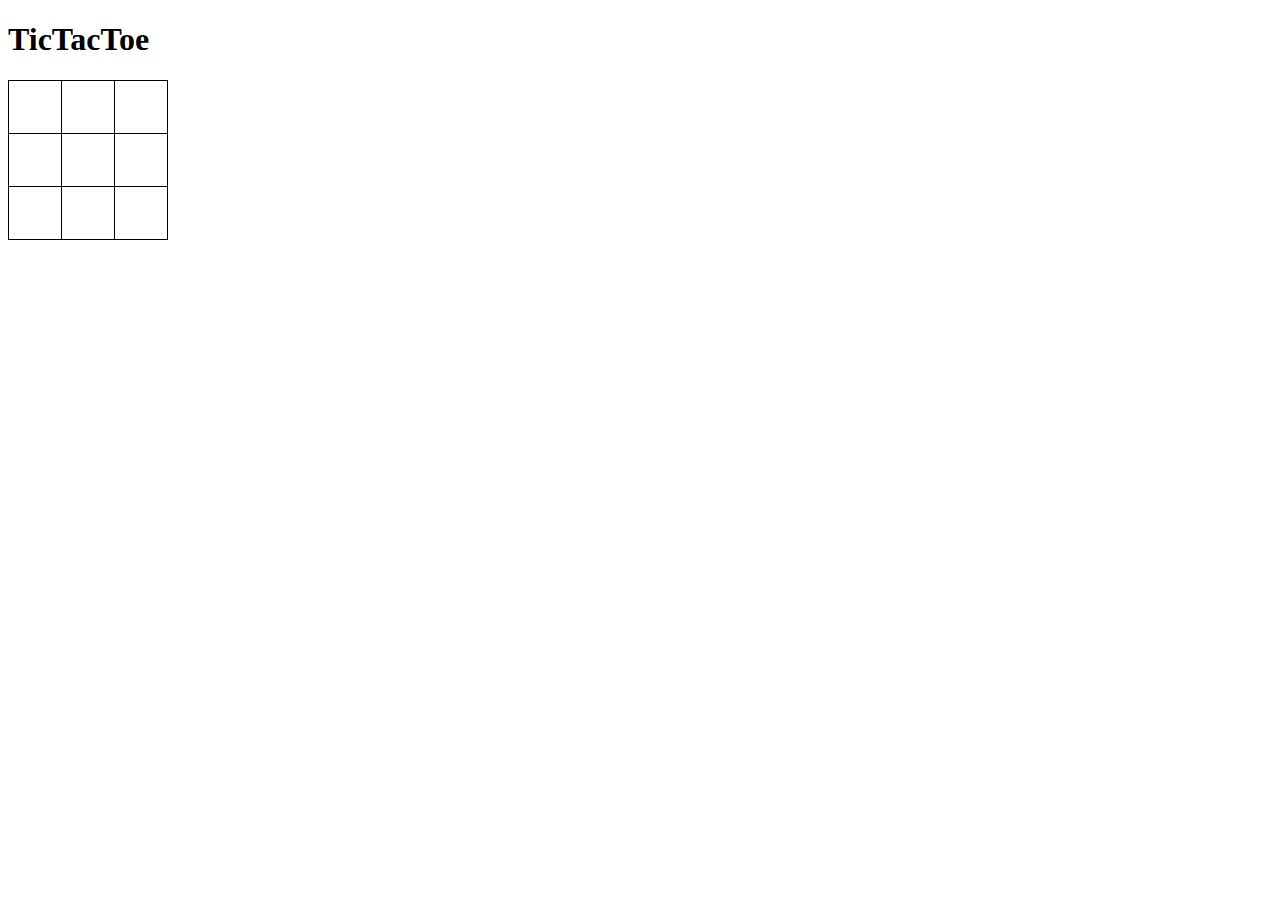
<file: webContent/index.html>
<!DOCTYPE html>
<html lang="en">
<head>
    <meta charset="UTF-8">
    <title>TicTacToe</title>
    <link rel="stylesheet" href="assets/css/app_style.css">
    <script src="https://code.jquery.com/jquery-3.2.1.js" integrity="sha256-DZAnKJ/6XZ9si04Hgrsxu/8s717jcIzLy3oi35EouyE=" crossorigin="anonymous"></script>
    <script src="src/app.js"></script>

</head>
<body>

<h1>TicTacToe</h1>
<table id="TicTacToeTable">
    <tr class="Row">
        <td id="td1"></td>
        <td id="td2"></td>
        <td id="td3"></td>
    </tr>
    <tr class="Row">
        <td id="td4"></td>
        <td id="td5"></td>
        <td id="td6"></td>
    </tr>
    <tr class="Row">
        <td id="td7"></td>
        <td id="td8"></td>
        <td id="td9"></td>
    </tr>

</table>
</body>
</html>
</file>
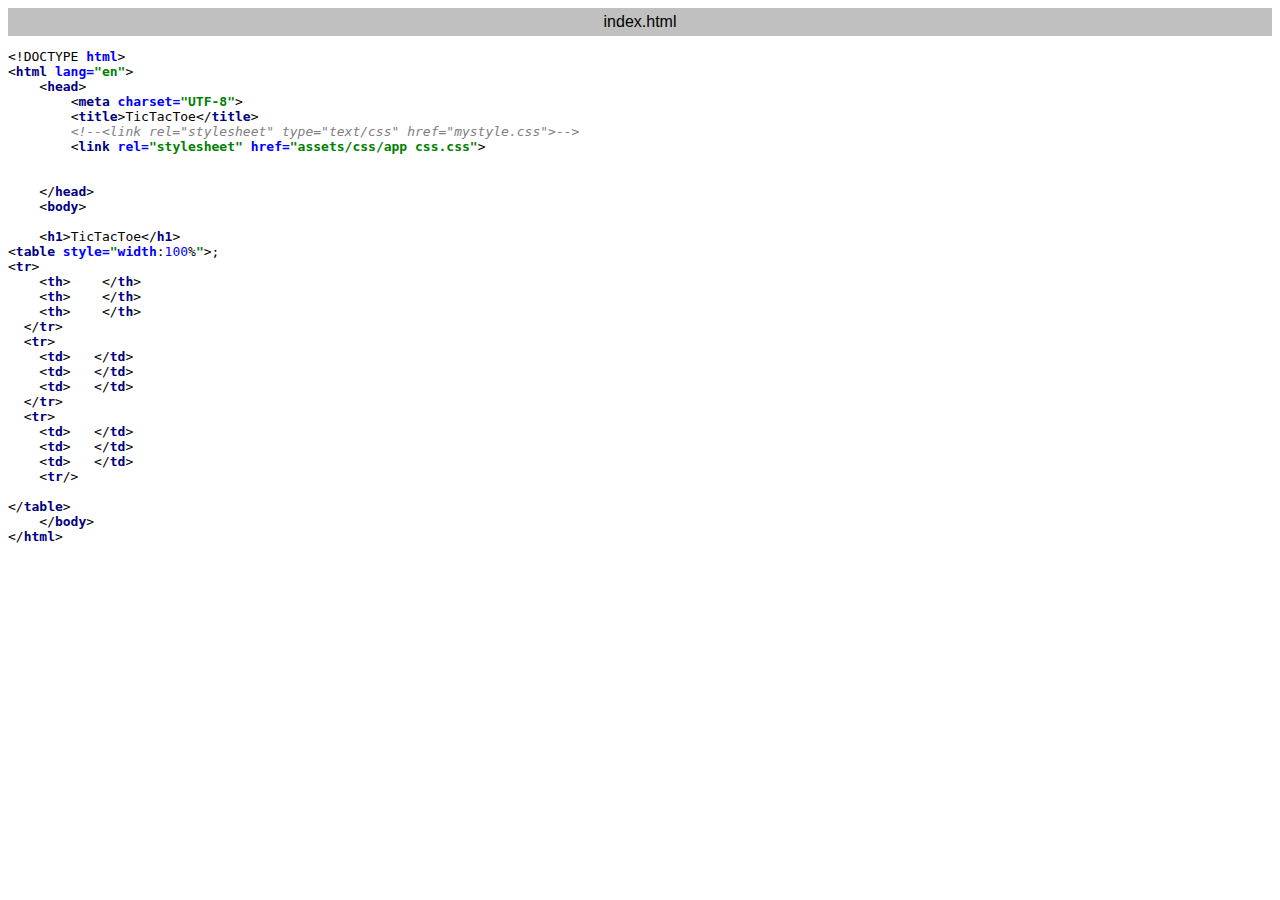
<file: exportToHTML/index.html.html>
<html>
<head>
<title>index.html</title>
<meta http-equiv="Content-Type" content="text/html; charset=utf-8">
<style type="text/css">
.ln { color: #999999; font-weight: normal; font-style: normal; }
.s0 { color: rgb(0,0,0); }
.s1 { color: rgb(0,0,255); font-weight: bold; }
.s2 { color: rgb(0,0,0); }
.s3 { color: rgb(0,0,128); font-weight: bold; }
.s4 { color: rgb(0,128,0); font-weight: bold; }
.s5 { color: rgb(128,128,128); font-style: italic; }
.s6 { color: rgb(0,0,255); font-weight: bold; }
.s7 { color: rgb(0,0,255); }
</style>
</head>
<BODY BGCOLOR="#ffffff">
<TABLE CELLSPACING=0 CELLPADDING=5 COLS=1 WIDTH="100%" BGCOLOR="#c0c0c0" >
<TR><TD><CENTER>
<FONT FACE="Arial, Helvetica" COLOR="#000000">
index.html</FONT>
</center></TD></TR></TABLE>
<pre>
<span class="s0">&lt;!DOCTYPE </span><span class="s1">html</span><span class="s0">&gt;</span><span class="s2"> 
</span><span class="s0">&lt;</span><span class="s3">html </span><span class="s1">lang=</span><span class="s4">&quot;en&quot;</span><span class="s0">&gt;</span><span class="s2"> 
    </span><span class="s0">&lt;</span><span class="s3">head</span><span class="s0">&gt;</span><span class="s2"> 
        </span><span class="s0">&lt;</span><span class="s3">meta </span><span class="s1">charset=</span><span class="s4">&quot;UTF-8&quot;</span><span class="s0">&gt;</span><span class="s2"> 
        </span><span class="s0">&lt;</span><span class="s3">title</span><span class="s0">&gt;</span><span class="s2">TicTacToe</span><span class="s0">&lt;/</span><span class="s3">title</span><span class="s0">&gt;</span><span class="s2"> 
        </span><span class="s5">&lt;!--&lt;link rel=&quot;stylesheet&quot; type=&quot;text/css&quot; href=&quot;mystyle.css&quot;&gt;--&gt;</span><span class="s2"> 
        </span><span class="s0">&lt;</span><span class="s3">link </span><span class="s1">rel=</span><span class="s4">&quot;stylesheet&quot; </span><span class="s1">href=</span><span class="s4">&quot;assets/css/app css.css&quot;</span><span class="s0">&gt;</span><span class="s2"> 
 
 
    </span><span class="s0">&lt;/</span><span class="s3">head</span><span class="s0">&gt;</span><span class="s2"> 
    </span><span class="s0">&lt;</span><span class="s3">body</span><span class="s0">&gt;</span><span class="s2"> 
 
    </span><span class="s0">&lt;</span><span class="s3">h1</span><span class="s0">&gt;</span><span class="s2">TicTacToe</span><span class="s0">&lt;/</span><span class="s3">h1</span><span class="s0">&gt;</span><span class="s2"> 
</span><span class="s0">&lt;</span><span class="s3">table </span><span class="s1">style=</span><span class="s4">&quot;</span><span class="s6">width</span><span class="s2">:</span><span class="s7">100</span><span class="s2">%</span><span class="s4">&quot;</span><span class="s0">&gt;</span><span class="s2">; 
</span><span class="s0">&lt;</span><span class="s3">tr</span><span class="s0">&gt;</span><span class="s2"> 
    </span><span class="s0">&lt;</span><span class="s3">th</span><span class="s0">&gt;    &lt;/</span><span class="s3">th</span><span class="s0">&gt;</span><span class="s2"> 
    </span><span class="s0">&lt;</span><span class="s3">th</span><span class="s0">&gt;    &lt;/</span><span class="s3">th</span><span class="s0">&gt;</span><span class="s2"> 
    </span><span class="s0">&lt;</span><span class="s3">th</span><span class="s0">&gt;    &lt;/</span><span class="s3">th</span><span class="s0">&gt;</span><span class="s2"> 
  </span><span class="s0">&lt;/</span><span class="s3">tr</span><span class="s0">&gt;</span><span class="s2"> 
  </span><span class="s0">&lt;</span><span class="s3">tr</span><span class="s0">&gt;</span><span class="s2"> 
    </span><span class="s0">&lt;</span><span class="s3">td</span><span class="s0">&gt;   &lt;/</span><span class="s3">td</span><span class="s0">&gt;</span><span class="s2"> 
    </span><span class="s0">&lt;</span><span class="s3">td</span><span class="s0">&gt;   &lt;/</span><span class="s3">td</span><span class="s0">&gt;</span><span class="s2"> 
    </span><span class="s0">&lt;</span><span class="s3">td</span><span class="s0">&gt;   &lt;/</span><span class="s3">td</span><span class="s0">&gt;</span><span class="s2"> 
  </span><span class="s0">&lt;/</span><span class="s3">tr</span><span class="s0">&gt;</span><span class="s2"> 
  </span><span class="s0">&lt;</span><span class="s3">tr</span><span class="s0">&gt;</span><span class="s2"> 
    </span><span class="s0">&lt;</span><span class="s3">td</span><span class="s0">&gt;   &lt;/</span><span class="s3">td</span><span class="s0">&gt;</span><span class="s2"> 
    </span><span class="s0">&lt;</span><span class="s3">td</span><span class="s0">&gt;   &lt;/</span><span class="s3">td</span><span class="s0">&gt;</span><span class="s2"> 
    </span><span class="s0">&lt;</span><span class="s3">td</span><span class="s0">&gt;   &lt;/</span><span class="s3">td</span><span class="s0">&gt;</span><span class="s2"> 
    </span><span class="s0">&lt;</span><span class="s3">tr</span><span class="s0">/&gt;</span><span class="s2"> 
 
</span><span class="s0">&lt;/</span><span class="s3">table</span><span class="s0">&gt;</span><span class="s2"> 
    </span><span class="s0">&lt;/</span><span class="s3">body</span><span class="s0">&gt;</span><span class="s2"> 
</span><span class="s0">&lt;/</span><span class="s3">html</span><span class="s0">&gt;</span></pre>
</body>
</html>
</file>
<file: webContent/assets/css/app_style.css>
table, th, td {
    border: 1px solid black;
    border-collapse: collapse;
}

td {

    height: 50px;
    width: 50px;
    text-align: center;
}

tr {

    height: 50px;
    width: 50px;
    text-align: center;
}
</file>
